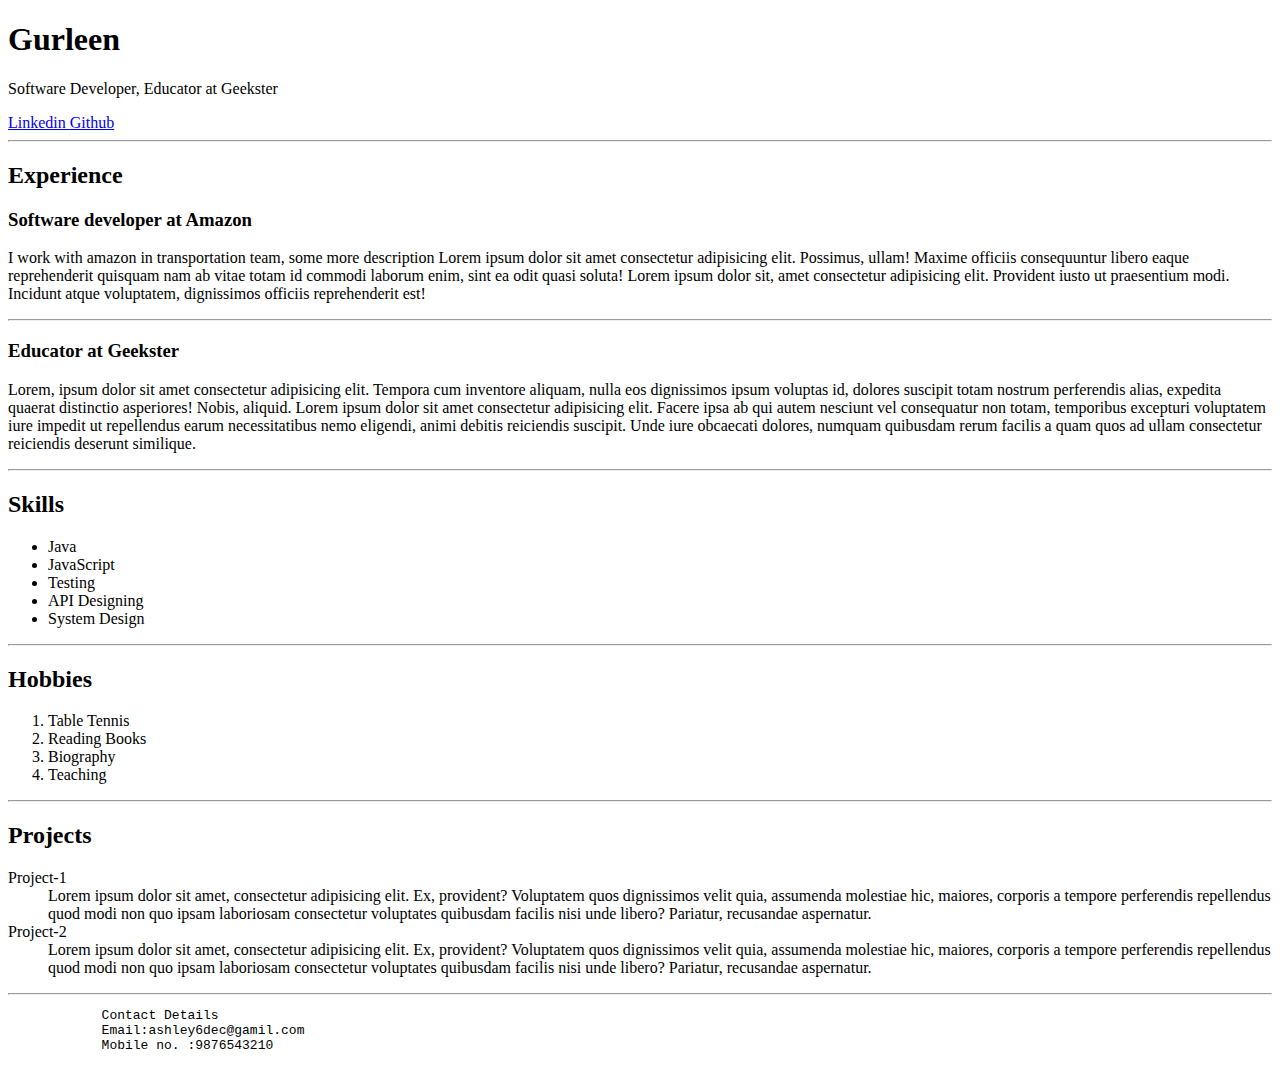
<file: resume/index.html>
<!DOCTYPE html>
<html lang="en">
<head>
    <meta charset="UTF-8">
    <meta name="viewport" content="width=device-width, initial-scale=1.0">
    <title>Document</title>
   
</head>
<body>
  <div title="Intro Section" >
    <h1>Gurleen</h1>
    <p>Software Developer, Educator at Geekster</p>
    <a href="https://www.linkedin.com/feed/" >Linkedin </a>
    <a href="https://github.com/">Github</a>
    <hr>
  </div>

  <div title="EXperience 1">
    <h2>Experience</h2>
    <h3>Software developer at Amazon</h3>
    <p>I work with amazon in transportation team, some more description Lorem ipsum dolor sit amet consectetur adipisicing elit. Possimus, ullam! Maxime officiis consequuntur libero eaque reprehenderit quisquam nam ab vitae totam id commodi laborum enim, sint ea odit quasi soluta!
        Lorem ipsum dolor sit, amet consectetur adipisicing elit. Provident iusto ut praesentium modi. Incidunt atque voluptatem, dignissimos officiis reprehenderit est!</p>
  <hr>
    </div>
    <div title="Experience 2">
        <h3>Educator at Geekster</h3>
        <p>Lorem, ipsum dolor sit amet consectetur adipisicing elit. Tempora cum inventore aliquam, nulla eos dignissimos ipsum voluptas id, dolores suscipit totam nostrum perferendis alias, expedita quaerat distinctio asperiores! Nobis, aliquid. Lorem ipsum dolor sit amet consectetur adipisicing elit. Facere ipsa ab qui autem nesciunt vel consequatur non totam, temporibus excepturi voluptatem iure impedit ut repellendus earum necessitatibus nemo eligendi, animi debitis reiciendis suscipit. Unde iure obcaecati dolores, numquam quibusdam rerum facilis a quam quos ad ullam consectetur reiciendis deserunt similique.</p>
   <hr>
   
    </div>
    <div title="Skills">
        <h2>Skills</h2>
        <ul>
            <li>Java</li>
            <li>JavaScript</li>
            <li>Testing</li>
            <li>API Designing</li>
            <li>System Design</li>
        </ul>
        <hr>

    </div>
    <div title="Hobbies">
        <h2>Hobbies</h2>
        <ol>
            <li>Table Tennis</li>
            <li>Reading Books</li>
            <li>Biography</li>
            <li>Teaching</li>
        
        </ol>
        <hr>
    </div>

    <div title="Projects">
        <h2>Projects</h2>
        <dl>
            <dt>Project-1</dt>
            <dd>Lorem ipsum dolor sit amet, consectetur adipisicing elit. Ex, provident? Voluptatem quos dignissimos velit quia, assumenda molestiae hic, maiores, corporis a tempore perferendis repellendus quod modi non quo ipsam laboriosam consectetur voluptates quibusdam facilis nisi unde libero? Pariatur, recusandae aspernatur.</dd>
            <dt>Project-2</dt>
            <dd>Lorem ipsum dolor sit amet, consectetur adipisicing elit. Ex, provident? Voluptatem quos dignissimos velit quia, assumenda molestiae hic, maiores, corporis a tempore perferendis repellendus quod modi non quo ipsam laboriosam consectetur voluptates quibusdam facilis nisi unde libero? Pariatur, recusandae aspernatur.</dd>        
        
        </dl>
        <hr>
    </div>
    <div title="footer">
        <footer>
            <pre>
            Contact Details 
            Email:ashley6dec@gamil.com 
            Mobile no. :9876543210
            </pre>
        </footer>
    </div>
</body>
</html>
</file>
